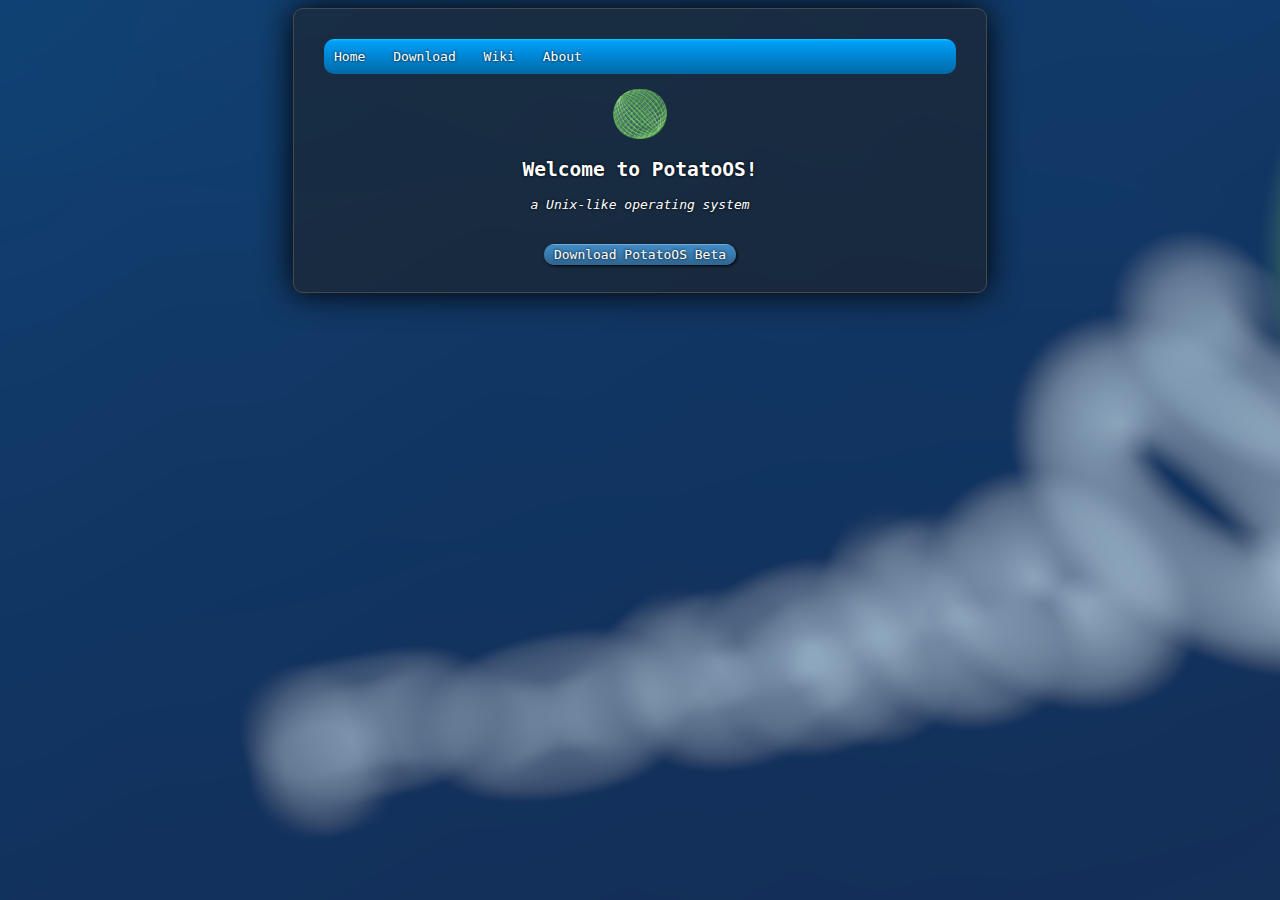
<file: PotatoOS/index.html>
<!DOCTYPE html>
<head>
    <title>Welcome to PotatoOS, a Unix-like operating system.</title>
    <link rel="stylesheet" href="styles.css">
</head>
<body>
    <div class="Content">
        <div class="menu">
            <a href="index.html" id="ilink">Home</a>
            <a href="download.html" id="ilink">Download</a>
            <a href="wiki/home.html" id="ilink">Wiki</a>
            <a href="about.html" id="ilink">About</a>
        </div>
        <Br>
        <img src="logo.png" height="50px" style="border-radius: 50px;">
        <h2 id="pos">Welcome to PotatoOS!</h2>
        <p class="pt">a Unix-like operating system</p>
        <br>
        <a href="download.html#beta" id="download">Download PotatoOS Beta</a>
    </div>
</body>
</file>
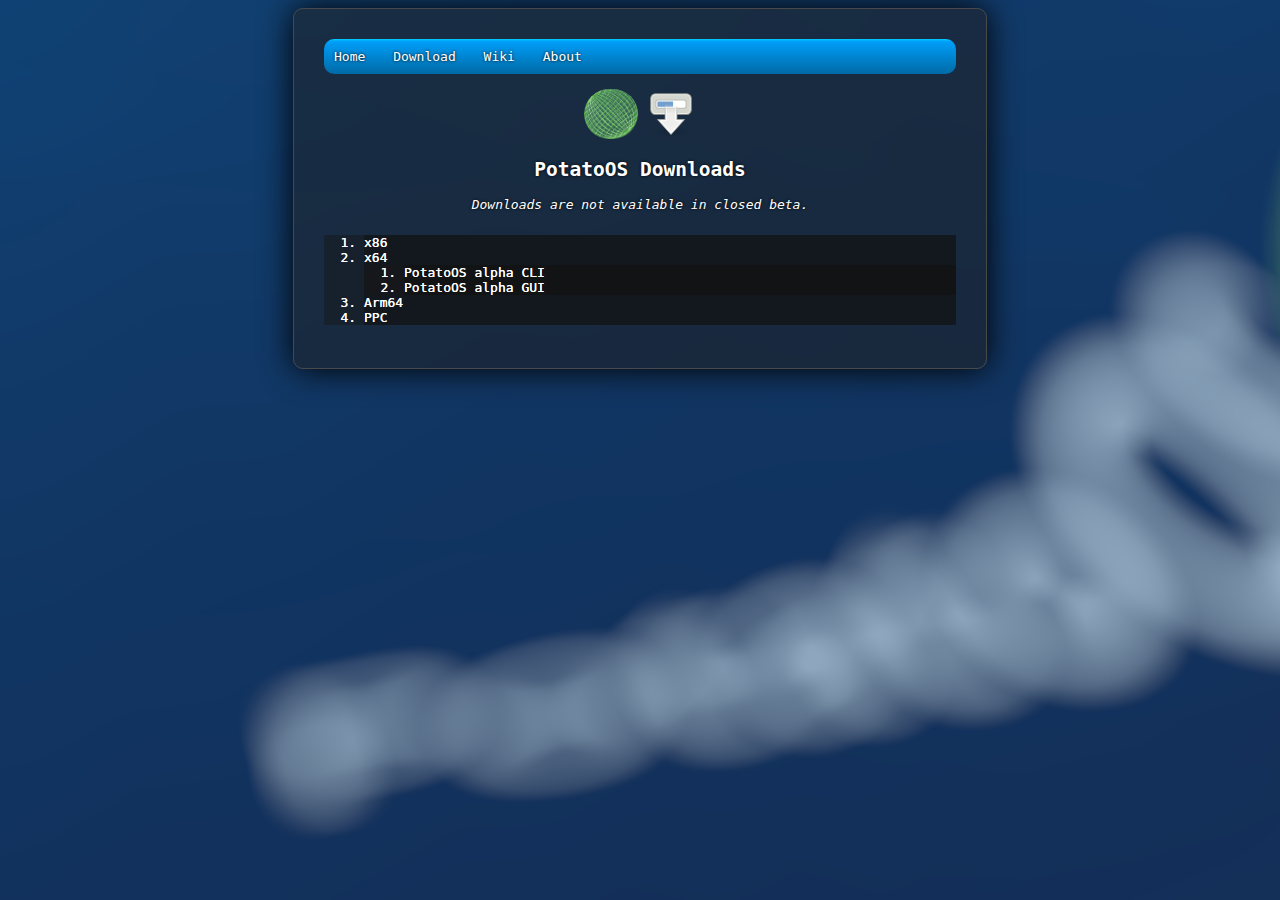
<file: PotatoOS/download.html>
<!DOCTYPE html>
<head>
    <title>Download PotatoOS, a Unix-like operating system.</title>
    <link rel="stylesheet" href="styles.css">
</head>
<body>
    <div class="Content">
        <div class="menu">
            <a href="index.html" id="ilink">Home</a>
            <a href="download.html" id="ilink">Download</a>
            <a href="wiki/home.html" id="ilink">Wiki</a>
            <a href="about.html" id="ilink">About</a>
        </div>
        <br>
        <div class="iconarea">
            <img src="logo.png" height="50px" style="border-radius: 50px;">
            <img src="Gnome-emblem-downloads.svg" height="50px">
        </div>
        <h2>PotatoOS Downloads</h2>
        <p class="pt">Downloads are not available in closed beta.</p>
        <ol>
            <li>x86</li>
            <li>x64
              <ol>
                <li>PotatoOS alpha CLI</li>
                <li>PotatoOS alpha GUI</li>
              </ol>
            </li>
            <li>Arm64</li>
            <li>PPC</li>
          </ol> 
    </div>
</body>
</file>
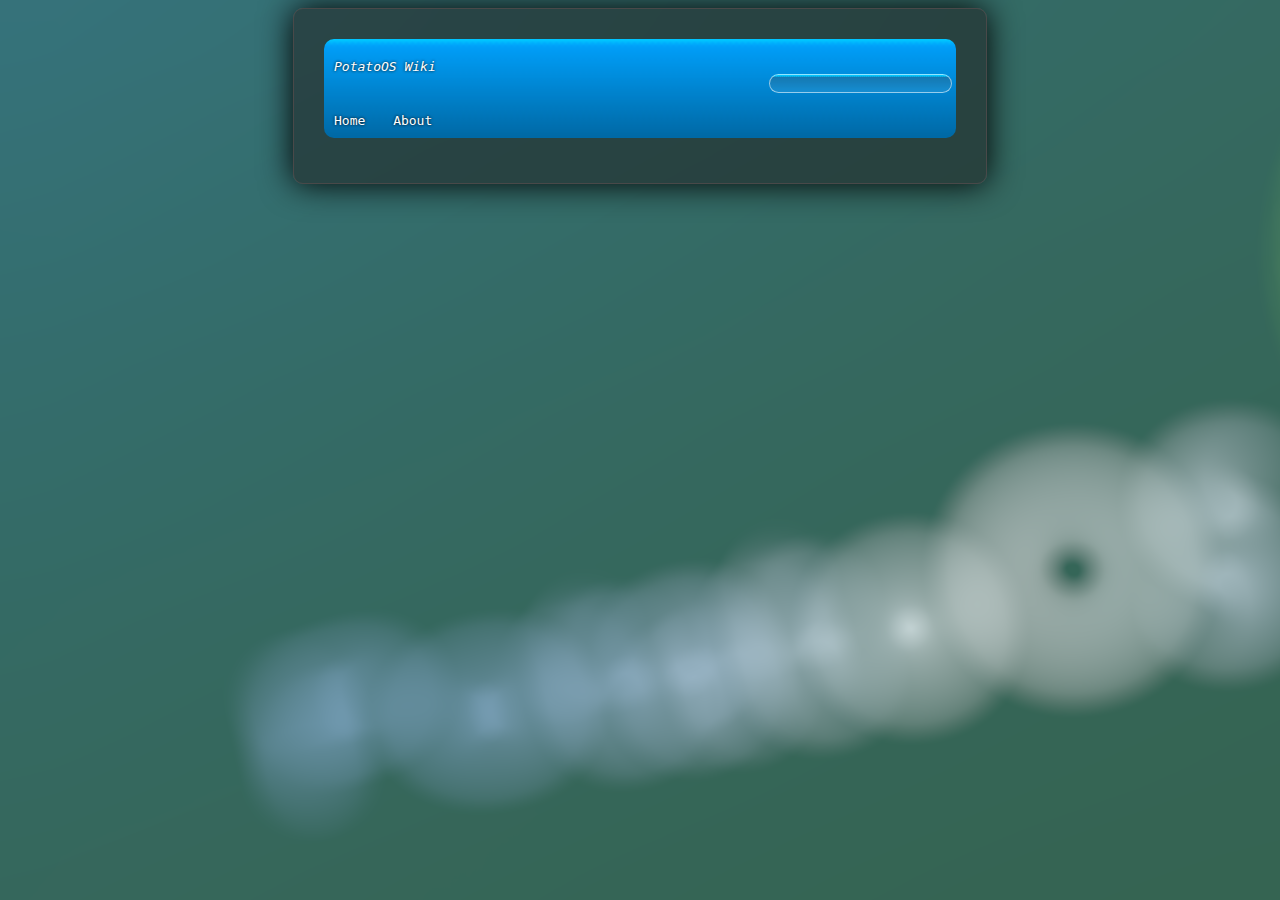
<file: PotatoOS/wiki/home.html>
<!DOCTYPE html>
<head>
    <title>PotatoOS Wiki</title>
    <link rel="stylesheet" href="styles.css">
</head>
<body>
    <div class="Content">
        <div class="menu pt">
            <div class="search">
                <div class="left">
                    <p class="pt">PotatoOS Wiki
                        <input type="search">
                    </p>
                </div>
            </div>
            <div class="left">
                <a href="home.html" id="ilink">Home</a>
                <a href="/about.html" id="ilink">About</a>
            </div>
        </div>
        <br>
    </div>
</body>
</file>
<file: PotatoOS/styles.css>
Body {
    background-color: #181818;
    color: white;
    font-family: monospace;
    display: flex;
    justify-content: center;
    align-items: center;
    text-shadow: 0px 0px 3px black;
    opacity: 100%;
    animation: loada 0.5s ease-in-out;
    background-image: url("/PotatoOS/untitled44.png");
}

ol {
    text-shadow: 0px 0px 0px;
    text-align: left;
    background-color: #18181879;
}

li {
    background-color: #0f0f0f79;
}

li:hover {
    background-color: #92929279;
}


@keyframes pos {
    0% {

    }

    50% {}

    100% {}
}

#pos {
}

@keyframes loada {
    0% {
        opacity: 0%;
        padding: 100px;
        text-shadow: 0px 0px 33px rgb(255, 255, 255);
        transform: perspective(200px) rotateX(-30deg);
    }

    100% {
        opacity: 100%;
        text-shadow: 0px 0px 3px black;
    }
}

p {
    font-style: italic;
}

.pt {
    padding-bottom: 10px;
    margin: 10px;
}

#download {
    box-shadow: 1px 1px 3px rgb(0, 0, 0);
    transition: 0.3s;
    border-radius: 50px;
    text-decoration: none;
    padding: 3px;
    padding-left: 10px;
    padding-right: 10px;
    margin-top: 10px;
    color: white;
    /* border: 1px solid #b6b6b6; */
    background-color: #727272;
    background-image: url("/PotatoOS/bbg.png");
}

#download:hover {
    background-color: #494949;
}

#download:active {
    background-image: url("/PotatoOS/bbgh.png");
    background-color: #868686;
}

.menu {
    text-align: left;
    padding: 10px;
    padding-left: 0px;
    padding-right: 0px;
    border-radius: 10px;
    background-image: url("/PotatoOS/toolbarbg.png");
    overflow: hidden;
    margin: 0;
}

#ilink {
    padding: 10px;
    text-decoration: none;
    color: white;
}

#ilink:hover {
    background-color: #494949;
    background-image: url("/PotatoOS/toolbarbbg.png");
}

@keyframes meow {
    0% {
        box-shadow: 0px 0px 33px rgb(0, 0, 0);
    }

    50% {
        box-shadow: 0px 0px 83px rgb(0, 174, 255);
        border-color: rgb(0, 174, 255);
    }

    100% {
        box-shadow: 0px 0px 33px rgb(0, 0, 0);
    }
}

.Content {
    box-shadow: 0px 0px 33px rgb(0, 0, 0);
    text-align: center;
    width: 50%;
    padding: 30px;
    background-color: #1f1f1f86;
    overflow: auto;
    border: 1px solid #494949;
    border-radius: 10px;
    animation: meow 5.5s infinite;
}
</file>
<file: PotatoOS/wiki/styles.css>
Body {
    background-color: #181818;
    color: white;
    font-family: monospace;
    display: flex;
    justify-content: center;
    align-items: center;
    text-shadow: 0px 0px 3px black;
    opacity: 100%;
    animation: loada 0.5s ease-in-out;
    background-image: url("/PotatoOS/wiki/posbg2web.png");
}

ol {
    text-shadow: 0px 0px 0px;
    text-align: left;
    background-color: #18181879;
}

li {
    background-color: #0f0f0f79;
}

li:hover {
    background-color: #92929279;
}


@keyframes pos {
    0% {

    }

    50% {}

    100% {}
}

#pos {
}

@keyframes loada {
    0% {
        opacity: 0%;
        padding: 100px;
        text-shadow: 0px 0px 33px rgb(255, 255, 255);
        transform: perspective(200px) rotateX(-30deg);
    }

    100% {
        opacity: 100%;
        text-shadow: 0px 0px 3px black;
    }
}

p {
    font-style: italic;
}

.pt {
    padding-bottom: 10px;
    margin: 10px;
}

#download {
    box-shadow: 1px 1px 3px rgb(0, 0, 0);
    transition: 0.3s;
    border-radius: 50px;
    text-decoration: none;
    padding: 3px;
    padding-left: 10px;
    padding-right: 10px;
    margin-top: 10px;
    color: white;
    /* border: 1px solid #b6b6b6; */
    background-color: #727272;
    background-image: url("/PotatoOS/wiki/bbg.png");
}

#download:hover {
    background-color: #494949;
}

#download:active {
    background-image: url("/PotatoOS/wiki/bbgh.png");
    background-color: #868686;
}

.menu {
    padding: 10px;
    padding-left: 0px;
    padding-right: 0px;
    border-radius: 10px;
    background-image: url("/PotatoOS/wiki/toolbarbg.png");
    background-size: contain;
    overflow: hidden;
    margin: 0;
}

.menu input {
    background-image: url("/PotatoOS/wiki/toolbarbbg.png");
    border: 0.5px solid rgba(255, 255, 255, 0.555);
    border-radius: 50px;
    margin-left: 71%;
}

#ilink {
    padding: 10px;
    text-decoration: none;
    color: white;
}

.left {
    text-align: left;
}

.right {
    text-align: right;
}


#ilink:hover {
    background-color: #494949;
    background-image: url("/PotatoOS/wiki/toolbarbbg.png");
}

@keyframes meow {
    0% {
        box-shadow: 0px 0px 33px rgb(0, 0, 0);
    }

    50% {
        box-shadow: 0px 0px 83px rgb(0, 174, 255);
        border-color: rgb(0, 174, 255);
    }

    100% {
        box-shadow: 0px 0px 33px rgb(0, 0, 0);
    }
}

.Content {
    box-shadow: 0px 0px 33px rgb(0, 0, 0);
    text-align: center;
    width: 50%;
    padding: 30px;
    background-color: #1f1f1f86;
    overflow: auto;
    border: 1px solid #494949;
    border-radius: 10px;
    animation: meow 5.5s infinite;
}
</file>
